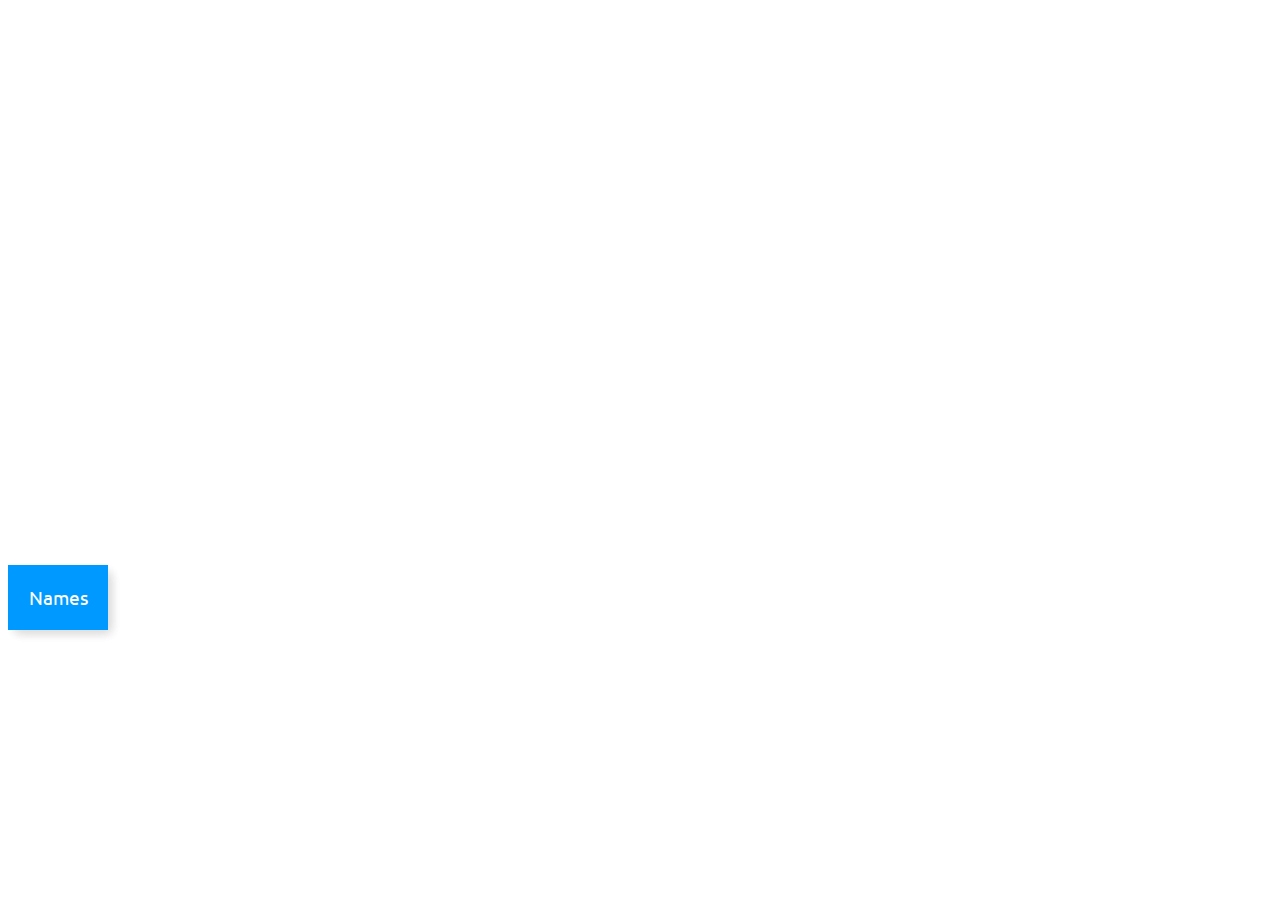
<file: test.html>
<!DOCTYPE html>
<html>
	<head>
		<meta charset="UTF-8">
		<title>bazzey is skinney</title>
		<script
		src="https://code.jquery.com/jquery-3.2.1.js"
		integrity="sha256-DZAnKJ/6XZ9si04Hgrsxu/8s717jcIzLy3oi35EouyE="
		crossorigin="anonymous"></script>
	<link rel="stylesheet" href="https://fonts.googleapis.com/css?family=Ubuntu">
	<link rel='stylesheet' type='text/css' href='test.css'>
	</head>
	<body>
		<div id='output' style='width:100%;height:565px;'></div>
		<script src="test.js"></script>
		<button onClick="start(facts, 1000, 50, 'facts')" ><p>Facts</p></button>
		<button onClick="start(names, 1000, 50, 'names')" ><p>Names</p></bZDutton>
	</body>
</html>
</file>
<file: test.css>
.fadeOut {
	display:none;
	position:absolute;
}

#final {
	position:absolute;
	display:none;
	
	
}

#first {
	position:absolute;
	top:0px;
	left:0px;
}

#second {
	position:absolute;
	top:0px;
	right:0px;
}

#output {
	text-align: center;
	position: absolute;
	height: 1280px;
	width: 720px;
	
	
}

p {
	/*font-family: 'Ubuntu', sans-serif;*/
	color: black;
	font-size: 25px; 
	font-weight: bold;
	font-family: "Arial Black", Gadget, sans-serif;
	
}

button > p{
	color: white;
	font-weight: normal;
	font-size: 19px; 
	font-family: 'Ubuntu', sans-serif;
}

button {
	position: absolute;
	top: 565px;
	width: 100px;
	background-color: #0099ff;
	border: none;
	box-shadow: 5px 5px 10px -3px rgba(220, 220, 220, 1);
}

button:hover {
	background-color: #0077dd;
}

button:active {
	background-color: #0077aa;
	transform: translateY(2px);
}
</file>
